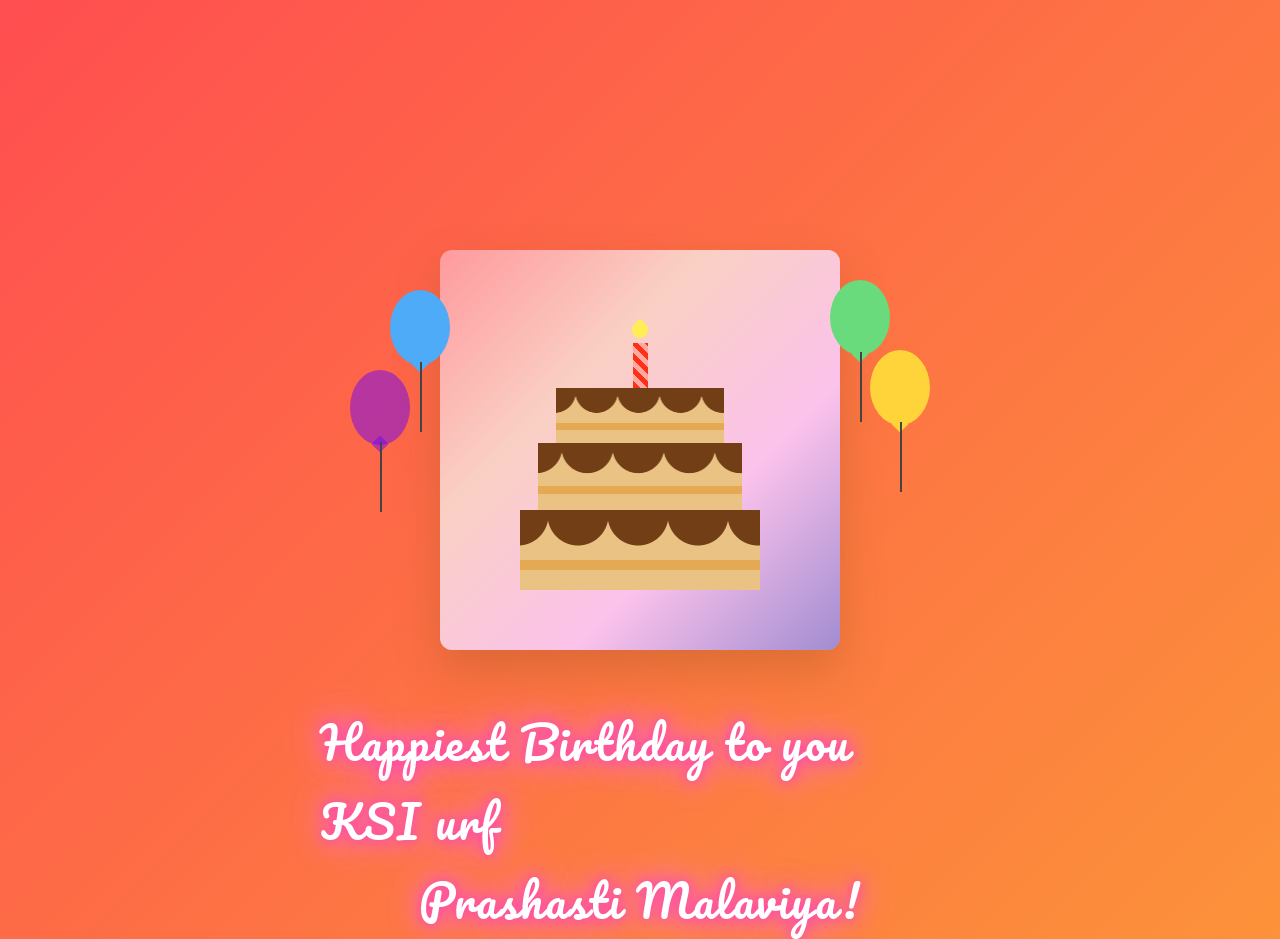
<file: index.html>
<!DOCTYPE html>
<html lang="en">
  <head>
    <meta name="viewport" content="width=device-width, initial-scale=1.0" />
    <title>Cake Animation</title>
    <link href="https://fonts.googleapis.com/css2?family=Pacifico&display=swap" rel="stylesheet">
    <!-- Stylesheet -->
    <link rel="stylesheet" href="style.css" />
  </head>
  <body>
   <body>

    <div class="container">
        <div class="balloon balloon1"></div>
        <div class="balloon balloon2"></div>

        <div class="cake">
            <div class="candle"></div>
            <div class="top-layer"></div>
            <div class="middle-layer"></div>
            <div class="bottom-layer"></div>
        </div>

        <div class="balloon balloon3"></div>
        <div class="balloon balloon4"></div>
    </div>
    <!-- Outside the box -->
    <div class="birthday-text">Happiest Birthday to you KSI urf <br> <center> Prashasti Malaviya!</center></div>
     <div class="popup" id="popup">
    <div class="popup-box">
        🎉 Surprise! 🎉
        <br>
        Happy Birthday!
    </div>
</div>
     <div class="confetti-container" id="confetti-container"></div>

</body>
    <script>
function createConfetti() {
    const container = document.getElementById("confetti-container");
    const colors = ["red", "yellow", "blue", "green", "pink", "orange"];

    for(let i = 0; i < 80; i++) {
        let confetti = document.createElement("div");
        confetti.classList.add("confetti");

        confetti.style.background = colors[Math.floor(Math.random() * colors.length)];

        confetti.style.left = "50%";
        confetti.style.top = "50%";

        confetti.style.setProperty(
            "--x",
            `${Math.random() * 800 - 400}px`
        );

        confetti.style.setProperty(
            "--y",
            `${Math.random() * 800 - 400}px`
        );

        container.appendChild(confetti);

        setTimeout(() => {
            confetti.remove();
        }, 2000);
    }
}

window.onload = createConfetti;
</script>
  </body>
</html>
</file>
<file: style.css>
*,
*::before,
*::after {
  padding: 0;
  margin: 0;
  box-sizing: border-box;
}
body {
  height: 100vh;
  overflow: hidden;
  background: linear-gradient(
    135deg,
    #ff4e50,
    #fc913a,
    #f9d423,
    #e55d87,
    #5fc3e4
  );
  background-size: 400% 400%;
  animation: partyBg 8s ease infinite;
}
@keyframes partyBg {
  0% {
    background-position: 0% 50%;
  }
  50% {
    background-position: 100% 50%;
  }
  100% {
    background-position: 0% 50%;
  }
}
.container {
  width: 400px;
  height: 400px;
  background: linear-gradient(
    135deg,
    #ff9a9e,
    #fad0c4,
    #fbc2eb,
    #a18cd1
  );
  position: absolute;
  transform: translate(-50%, -50%);
  top: 50%;
  left: 50%;
  border-radius: 12px;
  box-shadow: 0 20px 45px rgba(120, 76, 10, 0.25);
  overflow: visible;
}
.cake {
  width: 100%;
  position: absolute;
  bottom: 60px;
}
.bottom-layer,
.top-layer,
.middle-layer {
  height: 80px;
  width: 240px;
  position: relative;
  margin: auto;
  background-repeat: repeat;
  background-size: 100% 100%, 60px 100px;
  background-position: 28px 0;
  background-image: linear-gradient(
      transparent 50px,
      #e3a953 50px,
      #e3a953 60px,
      transparent 60px
    ),
    radial-gradient(circle at 30px 5px, #713e16 30px, #eac284 31px);
}
.middle-layer {
  transform: scale(0.85);
  top: 72px;
  animation: rise-1 2s forwards;
}
@keyframes rise-1 {
  100% {
    top: 7px;
  }
}
.top-layer {
  transform: scale(0.7);
  top: 144px;
  animation: rise-2 1s 1s forwards;
}
@keyframes rise-2 {
  100% {
    top: 26px;
  }
}
.candle {
  background: repeating-linear-gradient(
    45deg,
    #fd3018 0,
    #fd3018 5px,
    #ffa89e 5px,
    #ffa89e 10px
  );
  height: 45px;
  width: 15px;
  position: absolute;
  margin: auto;
  left: 0;
  right: 0;
  bottom: 0;
  animation: rise-3 1s 2s forwards;
}
@keyframes rise-3 {
  100% {
    bottom: 202px;
  }
}
.candle:after {
  content: "";
  position: absolute;
  height: 16px;
  width: 16px;
  background-color: #ffee54;
  border-radius: 0 50% 50% 50%;
  transform: scale(0) rotate(45deg);
  bottom: 50px;
  left: -0.5px;
  animation: flame 1.5s 2s forwards;
}
@keyframes flame {
  100% {
    transform: scale(1) rotate(45deg);
  }
  
}
/* Keep balloons visible outside container */
.container{
  overflow: visible;
}

/* Balloon styling */
.balloon{
  width: 60px;
  height: 75px;
  border-radius: 50%;
  position: absolute;
  animation: float 4s ease-in-out infinite;
}

/* Balloon knot */
.balloon::before{
  content: "";
  position: absolute;
  width: 12px;
  height: 12px;
  background: inherit;
  bottom: -5px;
  left: 24px;
  transform: rotate(45deg);
}

/* Balloon string/tail */
.balloon::after{
  content: "";
  position: absolute;
  width: 2px;
  height: 70px;
  background: #444;
  top: 72px;
  left: 50%;
}

/* Left side balloons */
.balloon1{
  background: #6d04f77d;
  left: -90px;
  top: 120px;
  animation-delay: 0s;
}

.balloon2{
  background: #4dabf7;
  left: -50px;
  top: 40px;
  animation-delay: 1.2s;
}

/* Right side balloons */
.balloon3{
  background: #ffd43b;
  right: -90px;
  top: 100px;
  animation-delay: 0.8s;
}

.balloon4{
  background: #69db7c;
  right: -50px;
  top: 30px;
  animation-delay: 1.8s;
}

/* Floating animation */
@keyframes float {
  0%{
    transform: translateY(0px) rotate(0deg);
  }
  25%{
    transform: translateY(-20px) rotate(4deg);
  }
  50%{
    transform: translateY(-35px) rotate(-4deg);
  }
  75%{
    transform: translateY(-15px) rotate(3deg);
  }
  100%{
    transform: translateY(0px) rotate(0deg);
  }
}
.birthday-text {
  position: absolute;
  top: 78%;
  left: 50%;
  transform: translateX(-50%);
  font-size: 45px;
  font-family: 'Pacifico', cursive;
  color: #fff;
  letter-spacing: 2px;
  text-shadow: 
    0 0 10px #ff4da6,
    0 0 20px #ff4da6,
    0 0 30px #ff66b2,
    0 0 40px #ff99cc;
    
  animation: glowText 2s infinite alternate;
}

@keyframes glowText {
  from {
    transform: translateX(-50%) scale(1);
  }
  to {
    transform: translateX(-50%) scale(1.08);
  }
}
.popup {
    position: fixed;
    width: 100%;
    height: 100%;
    background: rgba(0,0,0,0.6);
    top: 0;
    left: 0;
    display: flex;
    justify-content: center;
    align-items: center;
    z-index: 1000;
    animation: fadeOut 1s ease forwards;
    animation-delay: 3s;
}

.popup-box {
    background: linear-gradient(135deg,#ff4e50,#f9d423,#e55d87);
    color: white;
    padding: 30px 50px;
    font-size: 35px;
    font-family: 'Pacifico', cursive;
    border-radius: 20px;
    text-align: center;
    box-shadow: 0 0 25px rgba(255,255,255,0.5);
    animation: popEffect 0.8s ease;
}

@keyframes popEffect {
    0%{
        transform: scale(0);
    }
    70%{
        transform: scale(1.1);
    }
    100%{
        transform: scale(1);
    }
}

@keyframes fadeOut {
    to{
        opacity: 0;
        visibility: hidden;
    }
}
.confetti {
    position: absolute;
    width: 10px;
    height: 10px;
    border-radius: 50%;
    animation: burst 2s linear forwards;
}

@keyframes burst {
    0% {
        transform: translate(0,0) scale(1);
        opacity: 1;
    }
    100% {
        transform: translate(var(--x), var(--y)) scale(0);
        opacity: 0;
    }
}
</file>
